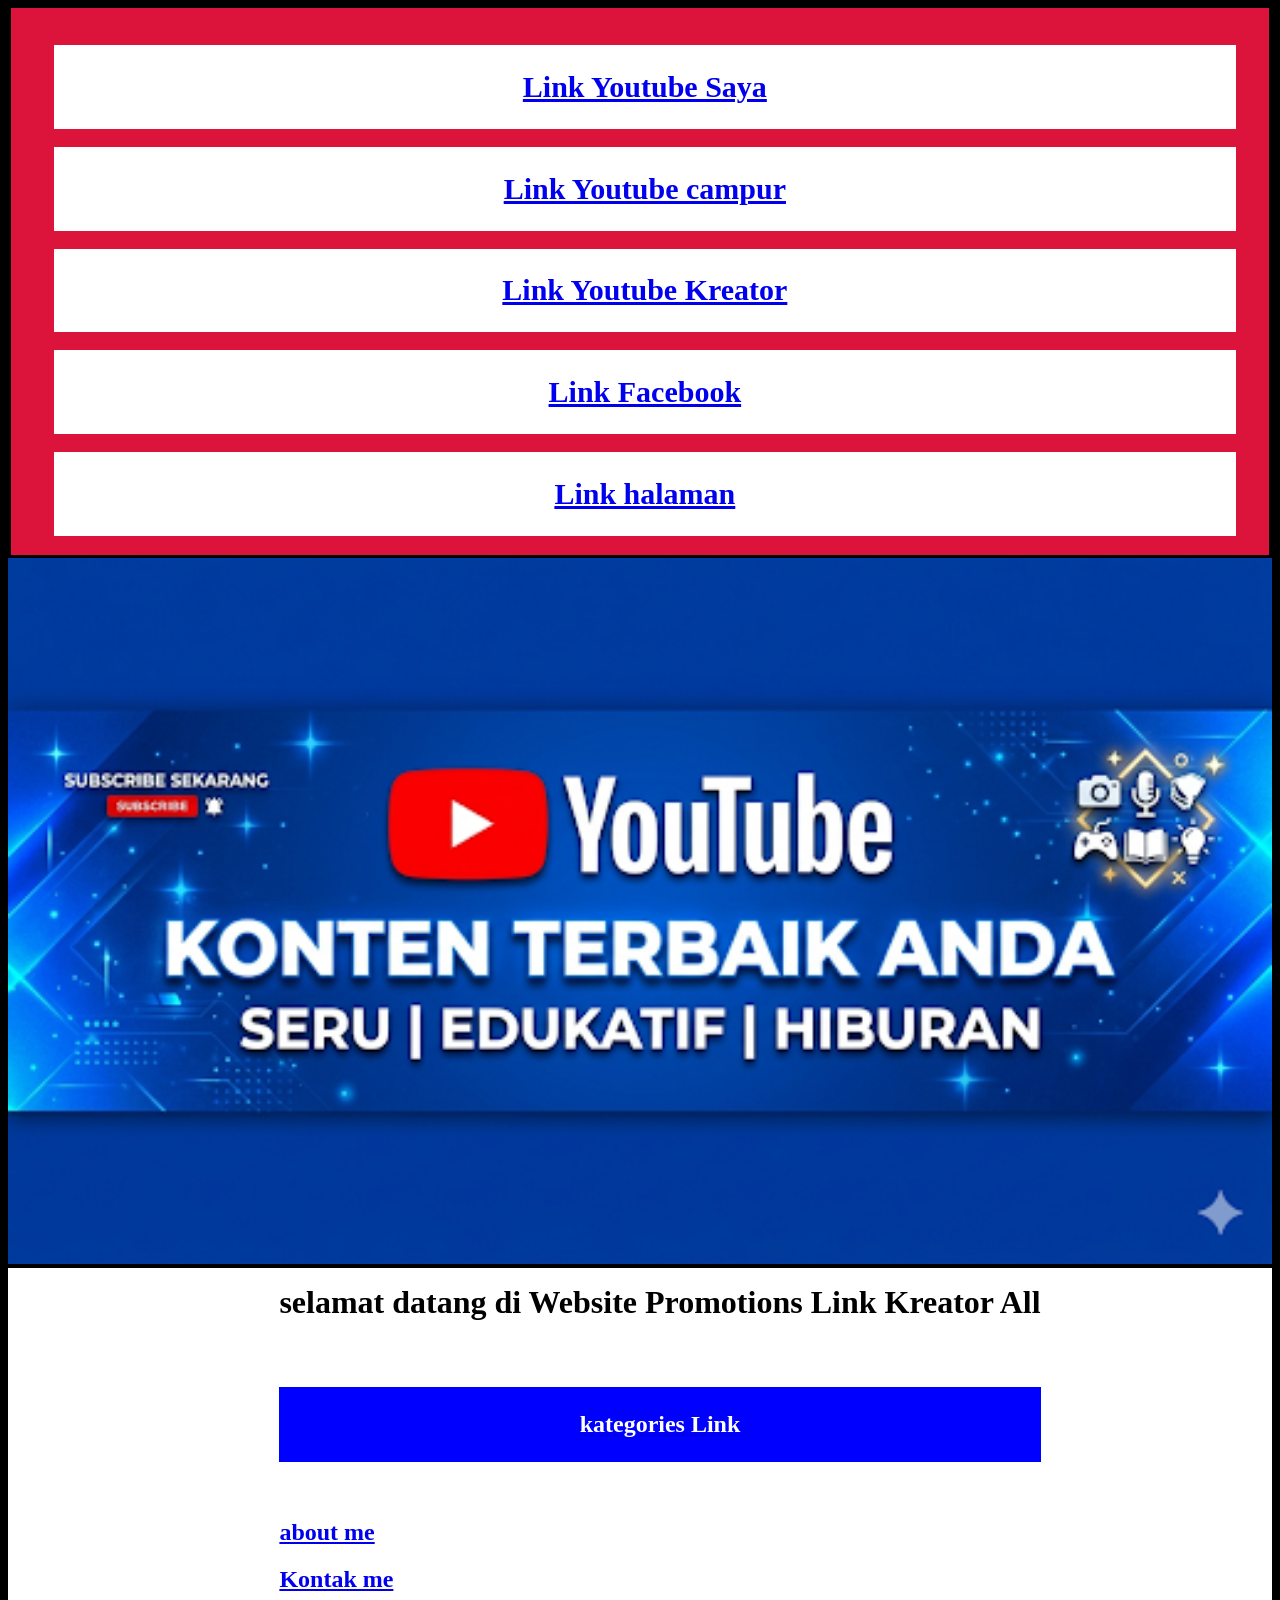
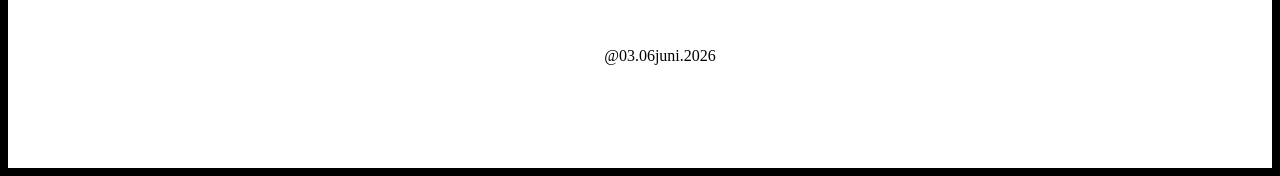
<file: index.html>
<!DOCTYPE html>
<html lang="en">
<head>
  <meta charset="UTF-8">
  <meta name="viewport" content="width=device-width, initial-scale=1.0">
  <meta http-equiv="X-UA-Compatible" content="ie=edge">
  <title>Website pribadi Saya</title>
  <link rel="stylesheet" href="style.css">
</head>
<body>
 <!-- div 01 -->
  
  <div class="container1">
    
   <ul class="ul">
     <br>
     
     <a href="https://www.youtube.com/@DarkHomej">    
     <li class="li1" href="style.css"><h2>    Link Youtube Saya</h2></li>
     
     </a>
  <br>
  <a href="https://www.Youtube.com">  
     <li class="li2" href="style.css"><h2>
       
    Link Youtube campur </h2></li>
     </a>
    
     <br>
     <a href="https://www.Youtube.com/@konggetstory">    
     <li class="li3" href="style.css"><h2> 
    Link Youtube Kreator </h2></li></a>
     
     <br>
     <a href="https://www.facebook.com/share/14f4ECYuNQD/">  
     <li class="li3" href="style.css"><h2> 
    Link Facebook </h2></li>
    </a>
     <br>
     
    <a href="https://www.facebook.com/share/1BNLp42YNs/">    
     <li class="li3" href="style.css"><h2> 
    Link halaman </h2></li></a> 
   </ul>
  </div>
  
  
 <!-- div 02 -->
 
  <div class="cintainer2">
   <a href="https://www.youtube.com/@DarkHomej">   
   <img src="1777993186073.png" alt="1777993186073" width="100%" height="100%"></a> 
  
  </div>
  
 <!-- div 03 -->
  
  <div class="container3">
    <ul class="ul3">
     
        <h1 class="h1q" href="style.css">selamat datang di Website Promotions Link Kreator All</h1>
        <br>
        <br>
        <a href="02index.html">  
        <h2 class="h2kategorilink"><p>kategories Link</p></h2> </a>
        <br>
        <a href="03index.html">
          <h2 class="h2aboutme">about me</h2>
        </a>
        <a href="04index.html">
          <h2 class="h2kontakme"> Kontak me</h2>
        </a>
        <center>  
        <br>
        
        
        <p>@03.06juni.2026
</p>
</center>
    </ul>

  </div>
  
</body>
</html>
</file>
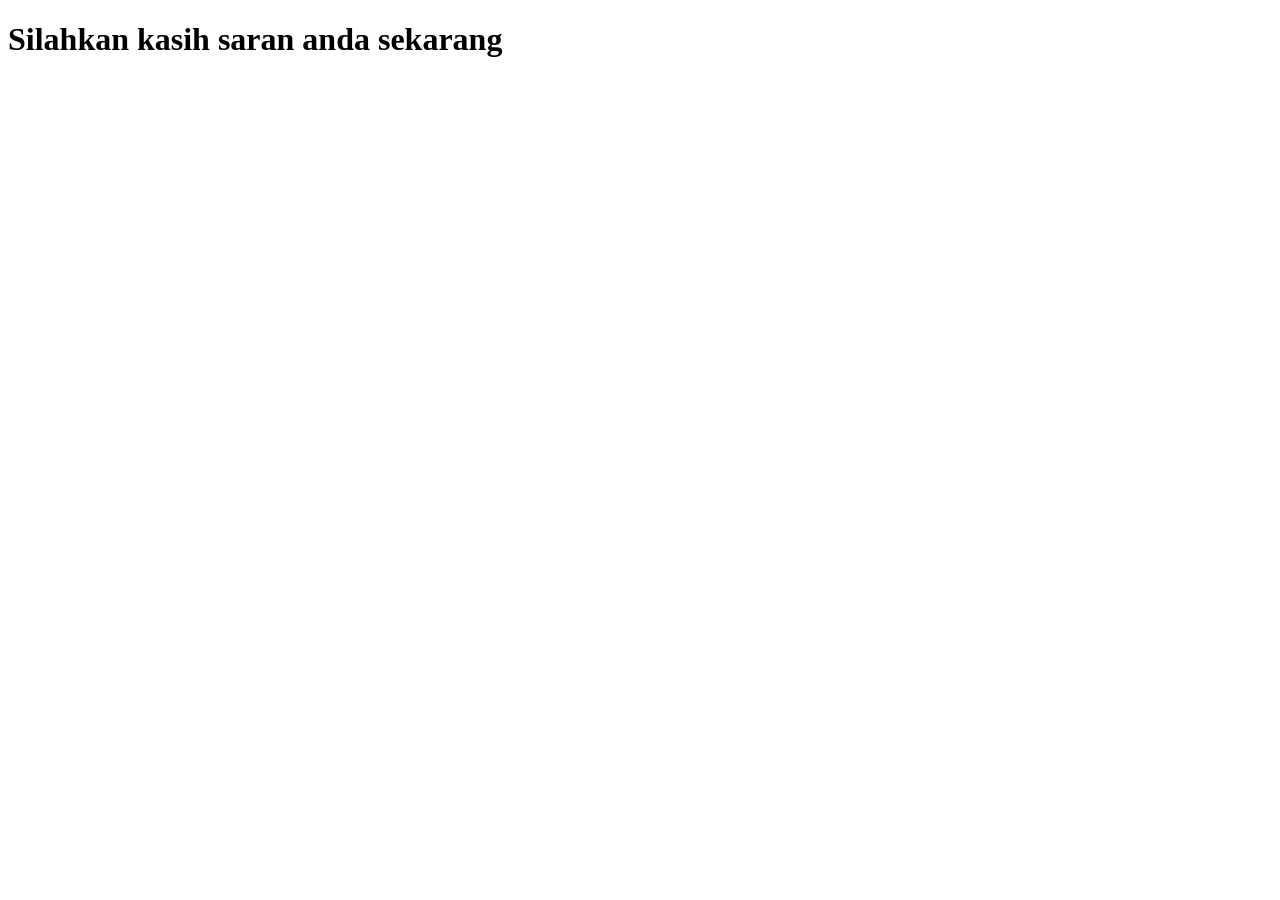
<file: 03index.html>
<!DOCTYPE html>
<html lang="en">
<head>
  <meta charset="UTF-8">
  <meta name="viewport" content="width=device-width, initial-scale=1.0">
  <meta http-equiv="X-UA-Compatible" content="ie=edge">
  <title>about me</title>
</head>
<body>
  <h1>Silahkan kasih saran anda sekarang</h1>
</body>
</html>
</file>
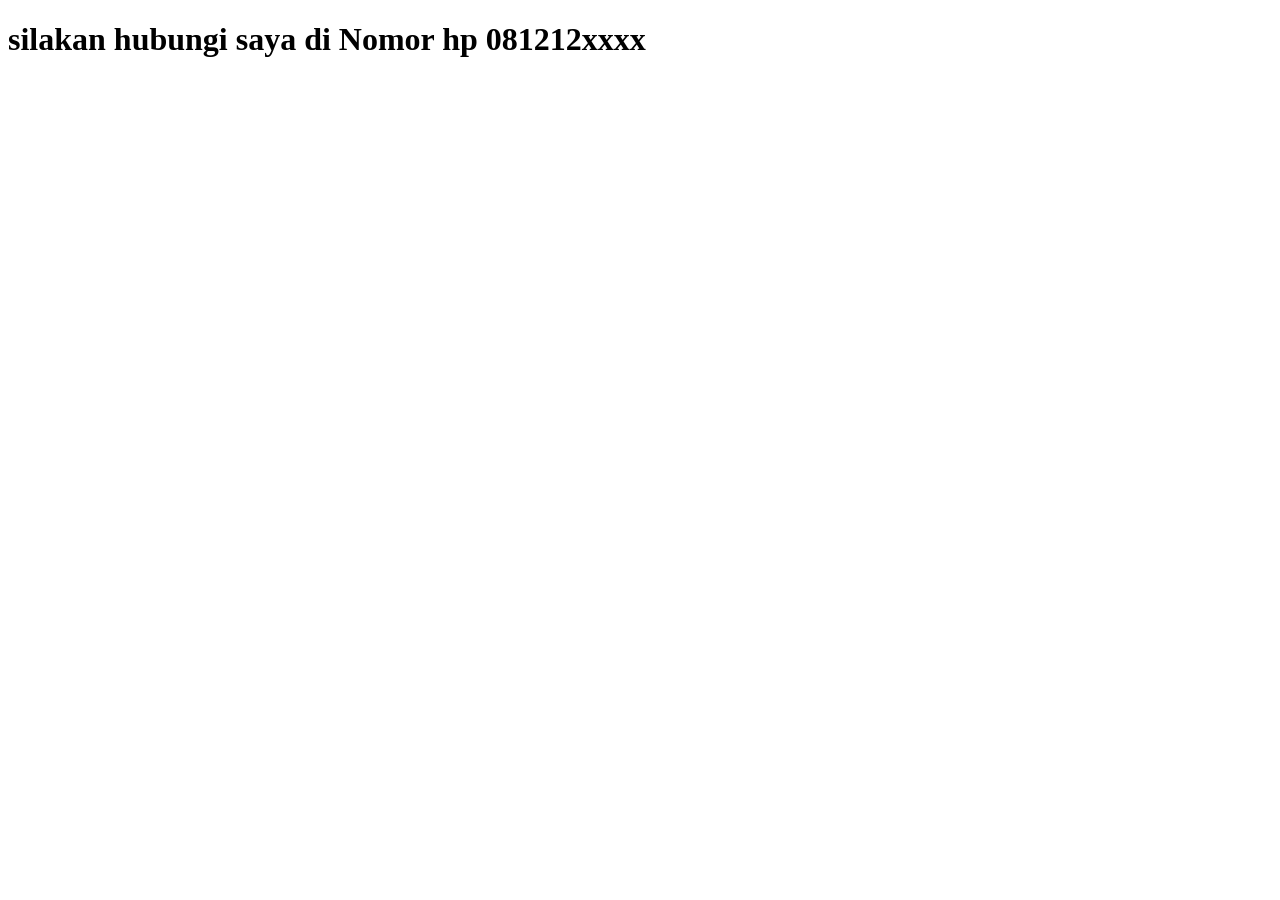
<file: 04index.html>
<!DOCTYPE html>
<html lang="en">
<head>
  <meta charset="UTF-8">
  <meta name="viewport" content="width=device-width, initial-scale=1.0">
  <meta http-equiv="X-UA-Compatible" content="ie=edge">
  <title>Kontak me</title>
</head>
<body>
  <h1>silakan hubungi saya di Nomor hp 081212xxxx</h1>
</body>
</html>
</file>
<file: style.css>
body {
  background-color: black;
}
.container1 {
  background-color: crimson;
  justify-content: center;
  align-items: center;
  margin: 3px;
  padding: 3px;

 }
.ul1 {
  background-color:black ;
  

  
  

}
.li1 {
  background-color: white;
  font-size: 20px;
  margin: 0;
  padding: 0;
  justify-content: center;
  align-self: center;
  display: flex;
  width: 97.5%;
  
}

.li2 {
  background-color: white;
  font-size: 20px;
  margin: 0;
  padding: 0;
  justify-content: center;
  align-self: center;
  display: flex;
  width: 97.5%;
  
}

.li3 {
  background-color: white;
  font-size: 20px;
  margin: 0;
  padding: 0;
  justify-content: center;
  align-self: center;
  display: flex;
  width: 97.5%;
  
}

.container3 {
  background-color: white;
  display: flex;
  justify-content: center;
  list-style-type: none;
 
  color: black;
  width:100%;
 height:500px;
  
 
}

.h1q{
 
  color :black;
  width: 100%;
  height: 10%;
  margin: 0;
  padding: 0;
}

.h2kategorilink {
  color :white;
  background-color: blue;
  justify-content: center;
  align-items: center;
  display: flex;
}
</file>
